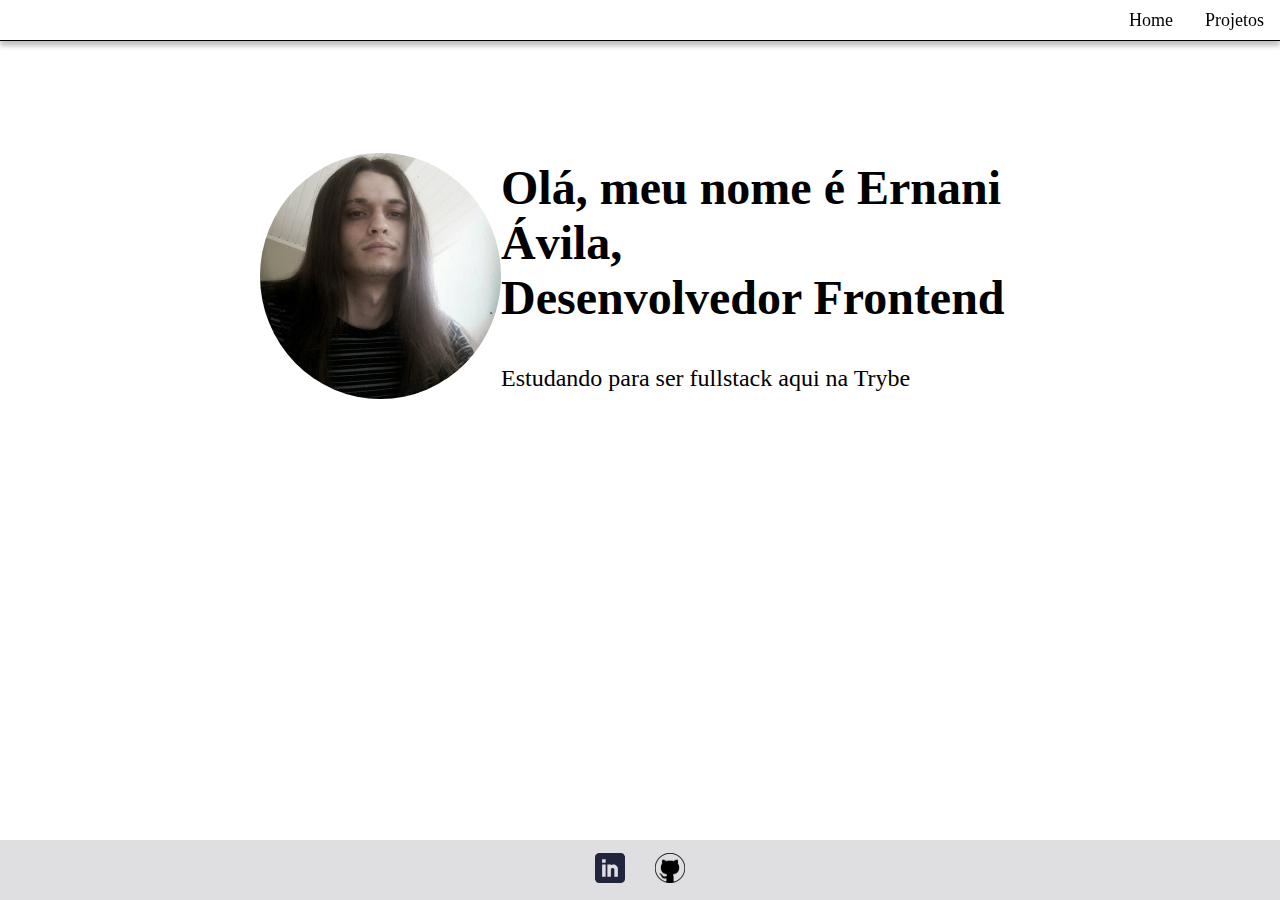
<file: index.html>
<!DOCTYPE html>
<html>
  <main-header></main-header>
  <head>
    <script
      src="components/header/index.js"
      type="text/javascript"
      defer
    ></script>
    <script src="components/footer/index.js" type="text/javascript"></script>
    <meta name="viewport" content="width=device-width, initial-scale=1.0" />
    <link rel="stylesheet" href="components/styles/index.css" />
    <link rel="stylesheet" href="components/styles/main.css" />
    <meta charset="UTF-8" />
    <title>Ernani Ávila - Home</title>
  </head>
  <body>
    <section id="mainSection">
      <div class="mainLetter">
        <img class="pic" src="images/me.png" alt="Ernani Ávila" />
        <div id="mainTitle">
          <h1>
            Olá, meu nome é Ernani Ávila,<br />
            Desenvolvedor Frontend
          </h1>
          <p>Estudando para ser fullstack aqui na Trybe</p>
        </div>
      </div>
    </section>
  </body>

  <footer-component> </footer-component>
</html>
</file>
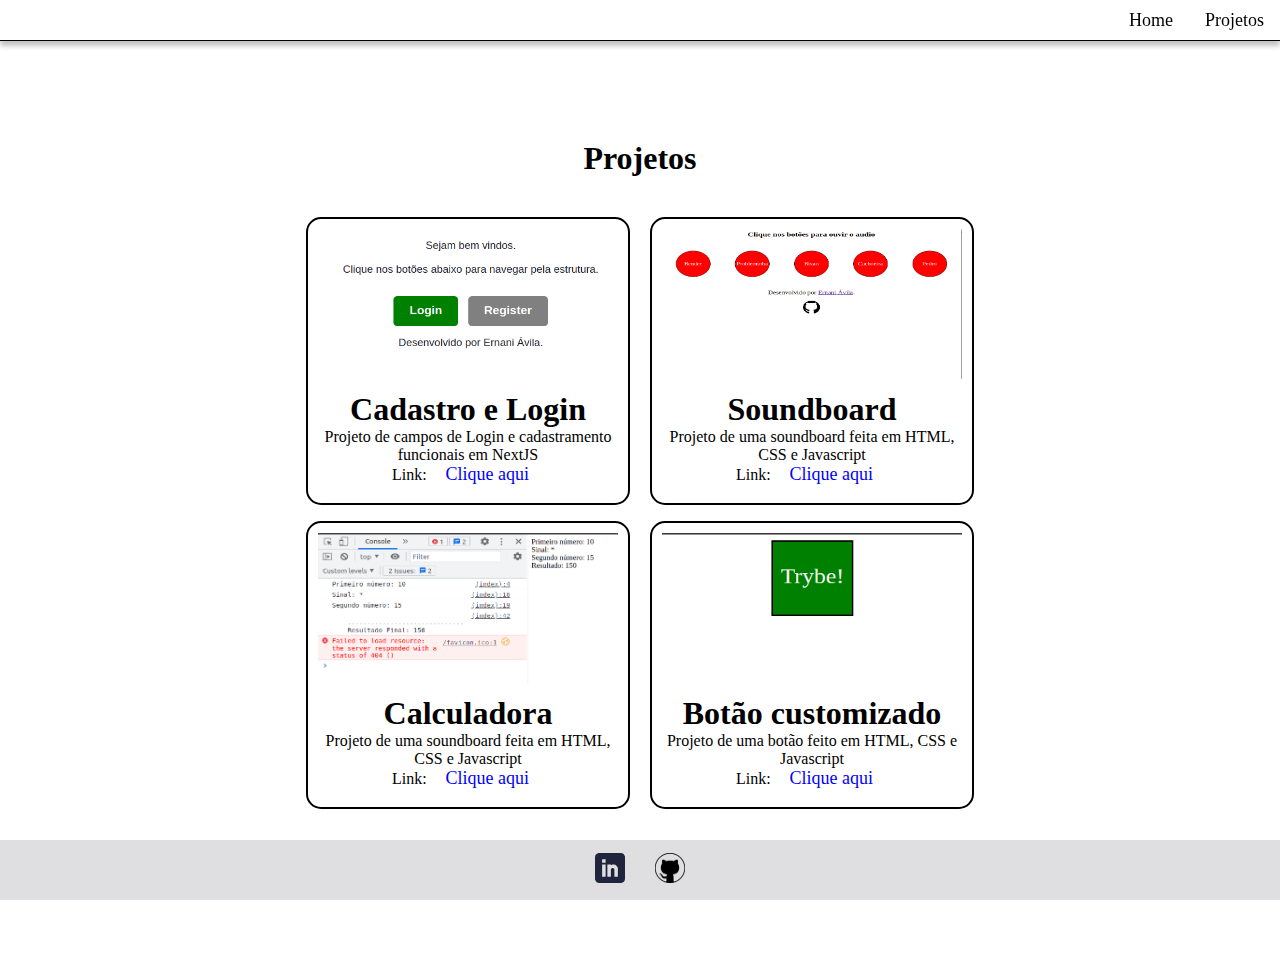
<file: projects.html>
<!DOCTYPE html>
<html>
  <script
    src="components/header/index.js"
    type="text/javascript"
    defer
  ></script>
  <script src="components/footer/index.js" type="text/javascript"></script>
  <head>
    <meta name="viewport" content="width=device-width, initial-scale=1.0" />
    <link rel="stylesheet" href="components/styles/projects.css" />
    <link rel="stylesheet" href="components/styles/main.css" />
    <meta charset="UTF-8" />
    <title>Ernani Ávila - Projetos</title>
  </head>
  <body>
    <main-header></main-header>
    <section id="mainSection">
      <header><h1>Projetos</h1></header>
      <section class="projectsList">
        <article class="projetos">
          <img src="images/nextjs.png" alt="foto nextjs" />
          <div class="textProject">
            <h1>Cadastro e Login</h1>
            <p>
              Projeto de campos de Login e cadastramento funcionais em NextJS
            </p>
            <p>
              Link:
              <a target="_blank" href="https://nifty-raman-27d464.netlify.app/"
                >Clique aqui</a
              >
            </p>
          </div>
        </article>

        <article class="projetos">
          <img src="images/sound.png" alt="Foto Calculadora" />
          <div class="textProject">
            <h1>Soundboard</h1>
            <p>Projeto de uma soundboard feita em HTML, CSS e Javascript</p>
            <p>
              Link:
              <a target="_blank" href="https://soundboard-html.vercel.app/"
                >Clique aqui</a
              >
            </p>
          </div>
        </article>

        <article class="projetos">
          <img src="images/calc.png" alt="Foto Calculadora" />
          <div class="textProject">
            <h1>Calculadora</h1>
            <p>Projeto de uma soundboard feita em HTML, CSS e Javascript</p>
            <p>
              Link:
              <a target="_blank" href="https://aula2-eta.vercel.app/"
                >Clique aqui</a
              >
            </p>
          </div>
        </article>

        <article class="projetos">
          <img src="images/botao.png" alt="Foto Calculadora" />
          <div class="textProject">
            <h1>Botão customizado</h1>
            <p>Projeto de uma botão feito em HTML, CSS e Javascript</p>
            <p>
              Link:
              <a target="_blank" href="https://aula1-ebon.vercel.app/"
                >Clique aqui</a
              >
            </p>
          </div>
        </article>
      </section>
    </section>
  </body>
  <footer-component></footer-component>
</html>
</file>
<file: components/styles/index.css>
#mainTitle {
  font-size: 24px;
  margin: 20px auto;
}
.mainLetter p {
  margin-top: 40px;
}

.pic {
  border-radius: 50%;
  width: 250px;
  margin: auto;
}

.mainLetter {
  align-items: center;
  justify-content: space-between;
  width: 760px;
  display: flex;
  margin: 20px auto;
}
@media screen and (max-width: 768px) {
  body {
    width: 100%;
    font-size: x-large;
  }
  .pic {
    width: 250px;
    height: 250px;
  }
  .mainLetter {
    width: 100%;
    display: flex;
    flex-direction: column;
  }
  #mainTitle h1 {
    text-align: center;
    font-size: 24px;
  }

  #mainTitle p {
    margin: 16px auto;
    text-align: center;
    font-size: 18px;
  }
}
</file>
<file: components/styles/main.css>
* {
  margin: 0;
  padding: 0;
}
#mainSection {
  margin: 140px auto;
}
body {
  background-color: white;
}

@media screen and (max-width: 768px) {
  #mainSection {
    margin: 120px auto;
  }
  body {
    background-color: white;
  }
}
</file>
<file: components/styles/projects.css>
.projetos {
  margin: 8px;
  display: inline-block;
  width: 300px;
  border: 2px solid black;
  padding: 10px;
  border-radius: 15px;
}

.projetos h1 {
  font-size: 32px;
}
.textProject {
  margin: 8px auto;
}
.projetos a {
  font-size: 18px;
  color: blue;
}
.projectsList {
  width: 80%;
  margin-left: auto;
  margin-right: auto;
  text-align: center;
}
.projetos img {
  width: 300px;
  height: 150px;
}
header h1 {
  text-align: center;
  font-size: 32px;
  margin-bottom: 32px;
}

@media screen and (max-width: 768px) {
  .projetos {
    padding: 4px;
    display: flex;
    flex-direction: column;
    margin: 16px auto;
  }
  .textProject {
    margin: 4px auto;
  }
  .projectsList {
    width: 100%;
    margin-left: 0px;
    margin-right: 0px;
  }
  .projetos h1 {
    font-size: 24px;
  }
  .projetos p {
    font-size: 18px;
    margin: 8px auto;
  }
  .projetos h1 {
    font-size: 24px;
  }
  header h1 {
    margin: 32px auto;
    font-size: 24px;
  }
}
</file>
